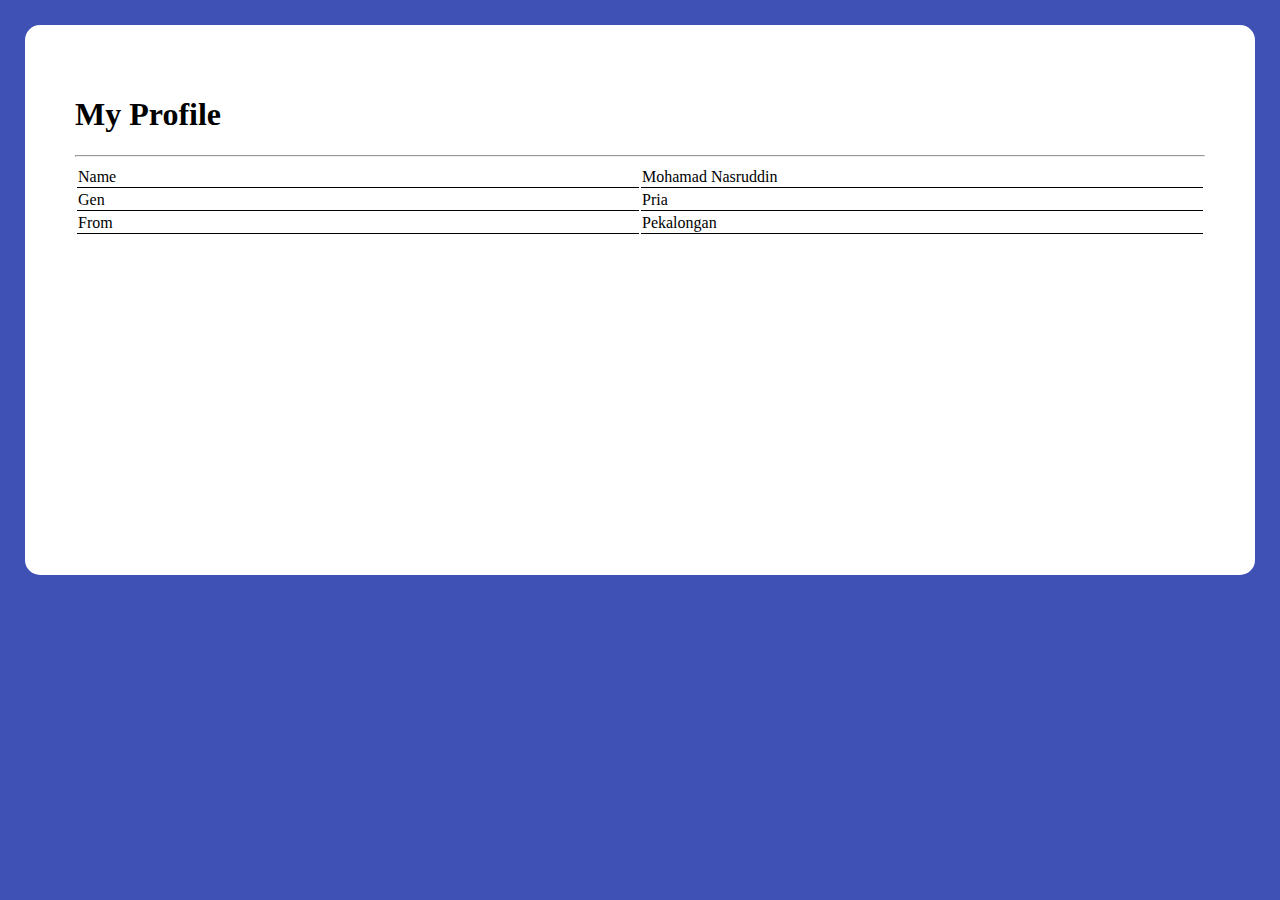
<file: index.html>
<!DOCTYPE html>
<html lang="en">
<head>
    <meta charset="UTF-8">
    <title>Profile Me</title>
    <link rel="stylesheet" type="text/css" href="style.css">
</head>
<body>
<div class="content">
    <h1>My Profile</h1>
    <div class="round1"></div>
    <div class="round2"></div>
    <div class="round3"></div>
    <div class="round4"></div>
    <hr>
    <table>
        <tr>
            <td>Name</td>
            <td>Mohamad Nasruddin</td>
        </tr>
        <tr>
            <td>Gen</td>
            <td>Pria</td>
        </tr>
        <tr>
            <td>From</td>
            <td>Pekalongan</td>
        </tr>
    </table>
</div>
</body>
<script type="application/javascript" src="test.js"></script>
</html>
</file>
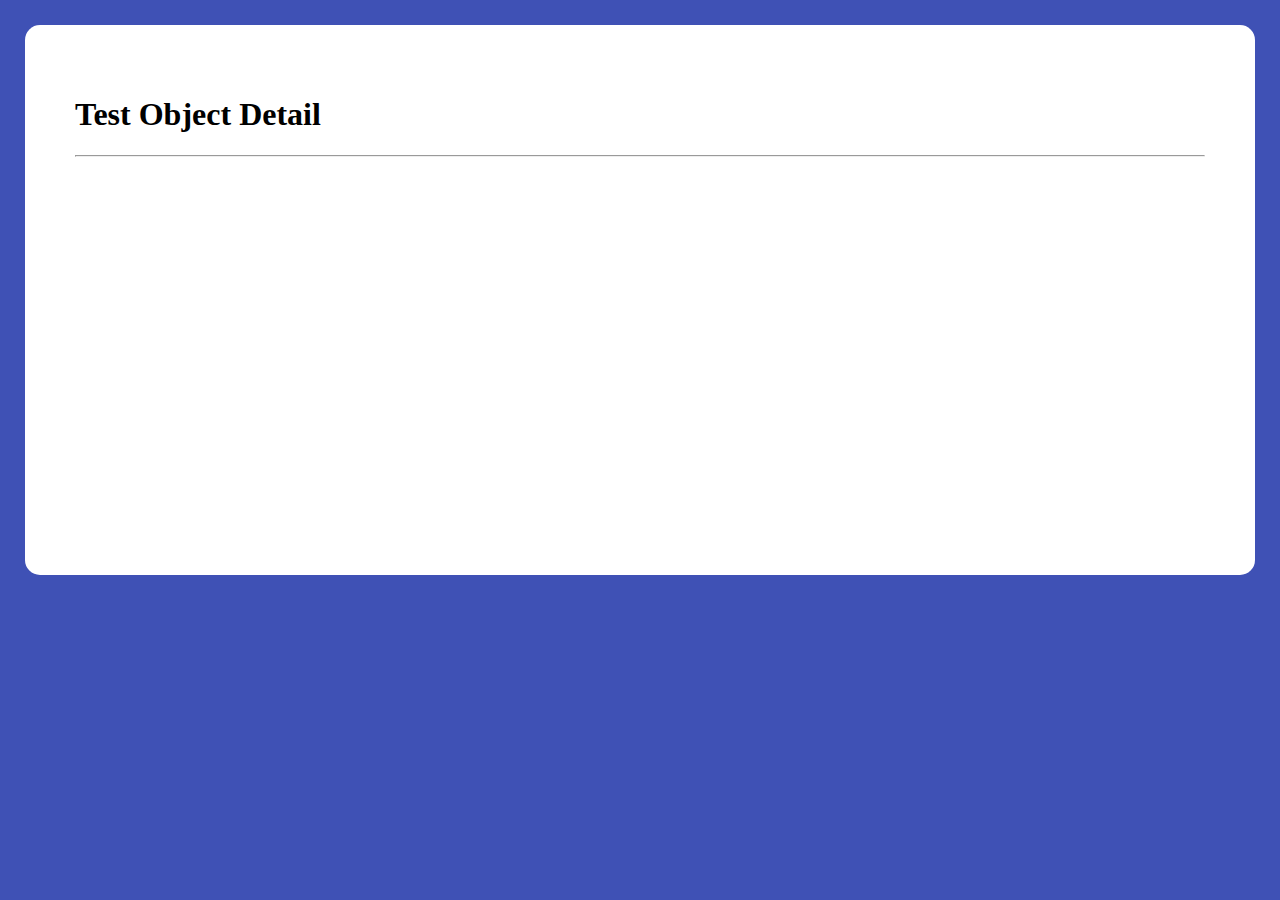
<file: detail.html>
<!DOCTYPE html>
<html lang="en">
<head>
    <meta charset="UTF-8">
    <title>Object JS</title>
    <link rel="stylesheet" type="text/css" href="style.css">
</head>
<body>
<div class="content">
    <h1>Test Object Detail</h1>
    <hr>
    <table id="tbl">

    </table>
</div>
</body>
<script type="application/javascript" src="test.js"></script>
<script type="application/javascript">
    fetchDataDetail();
</script>
</html>
</file>
<file: style.css>
body {
    margin: 25px 25px 10px 25px;
    background-color: #3F51B5;
}

.content {
    padding: 50px 50px 50px 50px;
    background-color: #ffffff;
    border-radius: 15px;
    min-height: 450px;
}

table {
    table-layout: fixed;
    width: 100%;
}

td {
    word-wrap: break-word;
    border-bottom: 1px solid;
}
</file>
